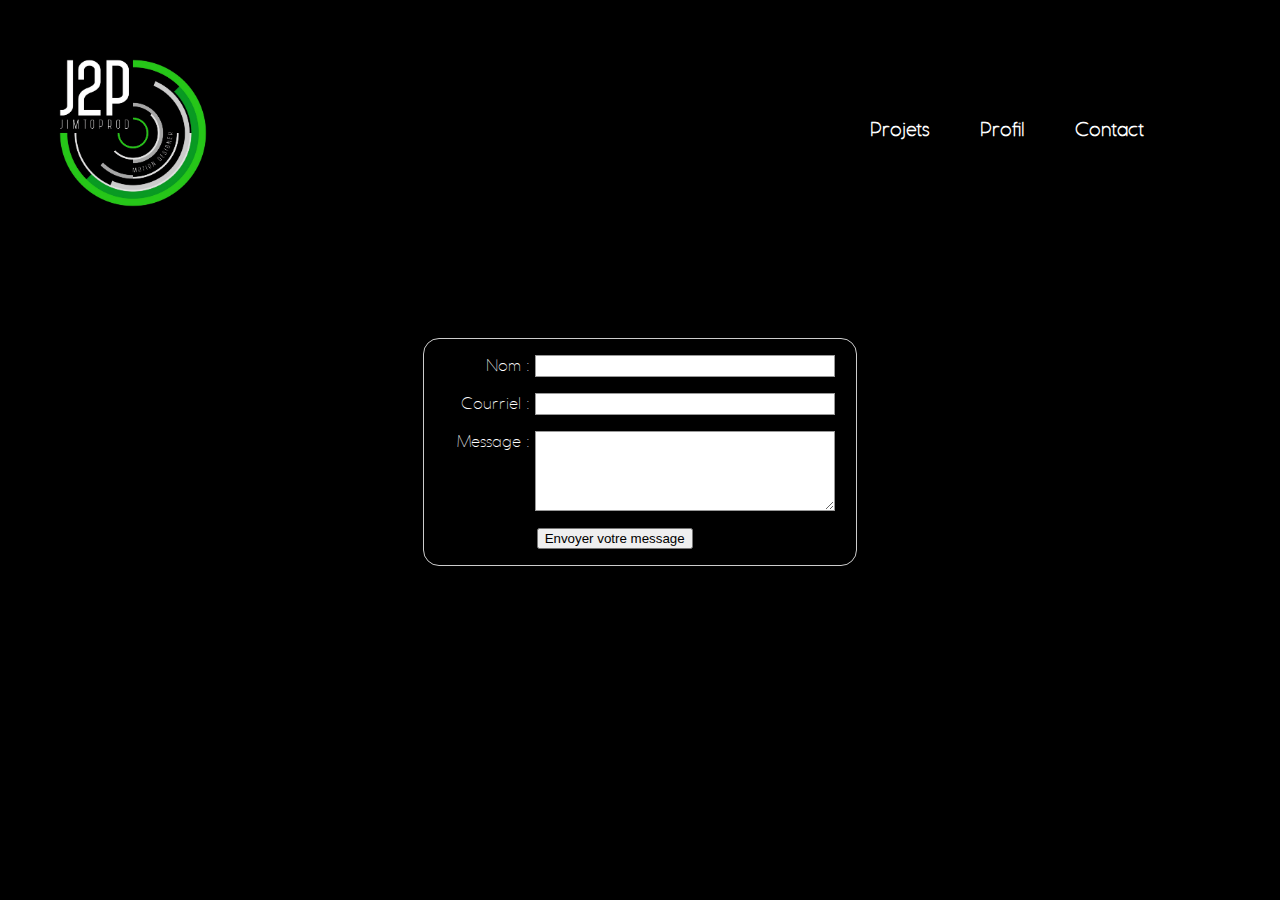
<file: contact.html>
<!DOCTYPE html>
<html>
  <head>
    <meta charset="utf-8">
    <title>Contact</title>
    <link type="text/css" rel="stylesheet" href="contact.css">
    <link href='https://fonts.googleapis.com/css?family=Roboto:400,300,300italic,400italic,500,500italic,700,900' rel='stylesheet' type='text/css'>
    <link href='https://fonts.googleapis.com/css?family=Quicksand:400,700,300|Work+Sans:400,300,700,800,500,600|Carter+One|Marcellus+SC|Megrim|La+Belle+Aurore' rel='stylesheet' type='text/css'>
    <link type="text/css" rel="stylesheet" href="font/font.css">
  </head>


  <body>
    <header>
      <!-- <div id="prenom"> - Jimmy Poirot -</div> -->
      <a href="index.html">
        <div id="logo">
          <img src="j2p1.JPG">
        </div>
      </a>


      <ul>
        <li><a id="projets" href="index.html#section2"> Projets</a></li>
        <li><a id="profil" href="index.html#sectionProfil">Profil</a></li>
        <li><a id="contact" href="#mesInspirations">Contact</a></li>
      </ul>
    </header>

  <form action=" " method="post">
      <div>
          <label for="nom">Nom :</label>
          <input type="text" id="nom" />
      </div>
      <div>
          <label for="courriel">Courriel :</label>
          <input type="email" id="courriel" />
      </div>
      <div>
          <label for="message">Message :</label>
          <textarea id="message"></textarea>
      </div>
      <div class="button">
           <button type="submit">Envoyer votre message</button>
       </div>
   </form>
  </body>
</html>
</file>
<file: contact.css>
body{
  /*height: 100vh;
  width: 100vw;*/
  background-color: black;
  color: white;
}


header{
  display: flex;
  width: 100%;
}

ul{
  margin-top: 12vh;
  width:100vw;
  display: flex;
  justify-content: flex-end;
  margin-right: 10vw;
  list-style: none;
}

/*#prenom{
  font-size: 2.6em;
  font-weight: bold;
  position: absolute;
  margin-top: 10vh;
  margin-left: 10vw;
  font-family:'cocomatultralight';
}*/

#logo{
  position: absolute;
  height: 50px;
  width: 50px;
}

img{
  height: 250px;
  width: 250px;
}

li{
  font-family:'cocomatultralight';
  margin-left: 50px;
  font-size: 1.2em;
  font-weight: bold;
}

a{
  color: white;
  text-decoration: none;
}


form {
    margin: 20vh auto;
    width: 400px;
    /* Pour voir les limites du formulaire */
    padding: 1em;
    border: 1px solid #CCC;
    border-radius: 1em;
    color: white;
    font-family:'cocomatultralight';
}

form div + div {
    margin-top: 1em;
}

label {
    display: inline-block;
    width: 90px;
    text-align: right;
}

input, textarea {
    /* Afin de s'assurer que tous les champs textuels utilisent la même police
       Par défaut, textarea utilise une police à espacement constant */
    font: 1em sans-serif;

    /* Pour donner la même dimension à tous les champs textuels */
    width: 300px;
    -moz-box-sizing: border-box;
    box-sizing: border-box;

    /* Pour harmoniser l'apparence des bordures des champs textuels */
    border: 1px solid #999;
}

input:focus, textarea:focus {
    /* Afin de rehausser les éléments actifs */
    border-color: #000;
}

textarea {
    /* Pour aligner correctement les champs multilignes et leurs étiquettes */
    vertical-align: top;

    /* Pour donner assez d'espace pour entrer du texte */
    height: 5em;

    /* Pour permettre aux utilisateurs de redimensionner un champ textuel horizontalement
       Cela ne marche pas avec tous les navigateurs  */
    resize: vertical;
}

.button {
    /* Pour positionner les boutons de la même manière que les champs textuels */
    padding-left: 90px; /* même dimension que les étiquettes */
}

button {
    /* Cette marge représente approximativement le même espace
       que celui entre les étiquettes et les champs textuels */
    margin-left: .5em;
}
</file>
<file: font/font.css>
/* Generated by Font Squirrel (http://www.fontsquirrel.com) on February 17, 2016 */


/*Typo néou*/
@font-face {
    font-family: 'neoubold';
    src: url('neou-bold-webfont.eot');
    src: url('neou-bold-webfont.eot?#iefix') format('embedded-opentype'),
         url('neou-bold-webfont.woff2') format('woff2'),
         url('neou-bold-webfont.woff') format('woff'),
         url('neou-bold-webfont.ttf') format('truetype'),
         url('neou-bold-webfont.svg#neoubold') format('svg');
    font-weight: normal;
    font-style: normal;

}
/*Baron*/

@font-face {
    font-family: 'baron_neueregular';
    src: url('baron_neue-webfont.eot');
    src: url('baron_neue-webfont.eot?#iefix') format('embedded-opentype'),
         url('baron_neue-webfont.woff2') format('woff2'),
         url('baron_neue-webfont.woff') format('woff'),
         url('baron_neue-webfont.ttf') format('truetype'),
         url('baron_neue-webfont.svg#baron_neueregular') format('svg');
    font-weight: normal;
    font-style: normal;

}

/* Generated by Font Squirrel (http://www.fontsquirrel.com) on February 17, 2016 */



@font-face {
    font-family: 'cocomatlight';
    src: url('cocomat_light-trial-webfont.eot');
    src: url('cocomat_light-trial-webfont.eot?#iefix') format('embedded-opentype'),
         url('cocomat_light-trial-webfont.woff2') format('woff2'),
         url('cocomat_light-trial-webfont.woff') format('woff'),
         url('cocomat_light-trial-webfont.ttf') format('truetype'),
         url('cocomat_light-trial-webfont.svg#cocomatlight') format('svg');
    font-weight: normal;
    font-style: normal;

}




@font-face {
    font-family: 'cocomatultralight';
    src: url('cocomat_ultralight-trial-webfont.eot');
    src: url('cocomat_ultralight-trial-webfont.eot?#iefix') format('embedded-opentype'),
         url('cocomat_ultralight-trial-webfont.woff2') format('woff2'),
         url('cocomat_ultralight-trial-webfont.woff') format('woff'),
         url('cocomat_ultralight-trial-webfont.ttf') format('truetype'),
         url('cocomat_ultralight-trial-webfont.svg#cocomatultralight') format('svg');
    font-weight: normal;
    font-style: normal;

}
</file>
